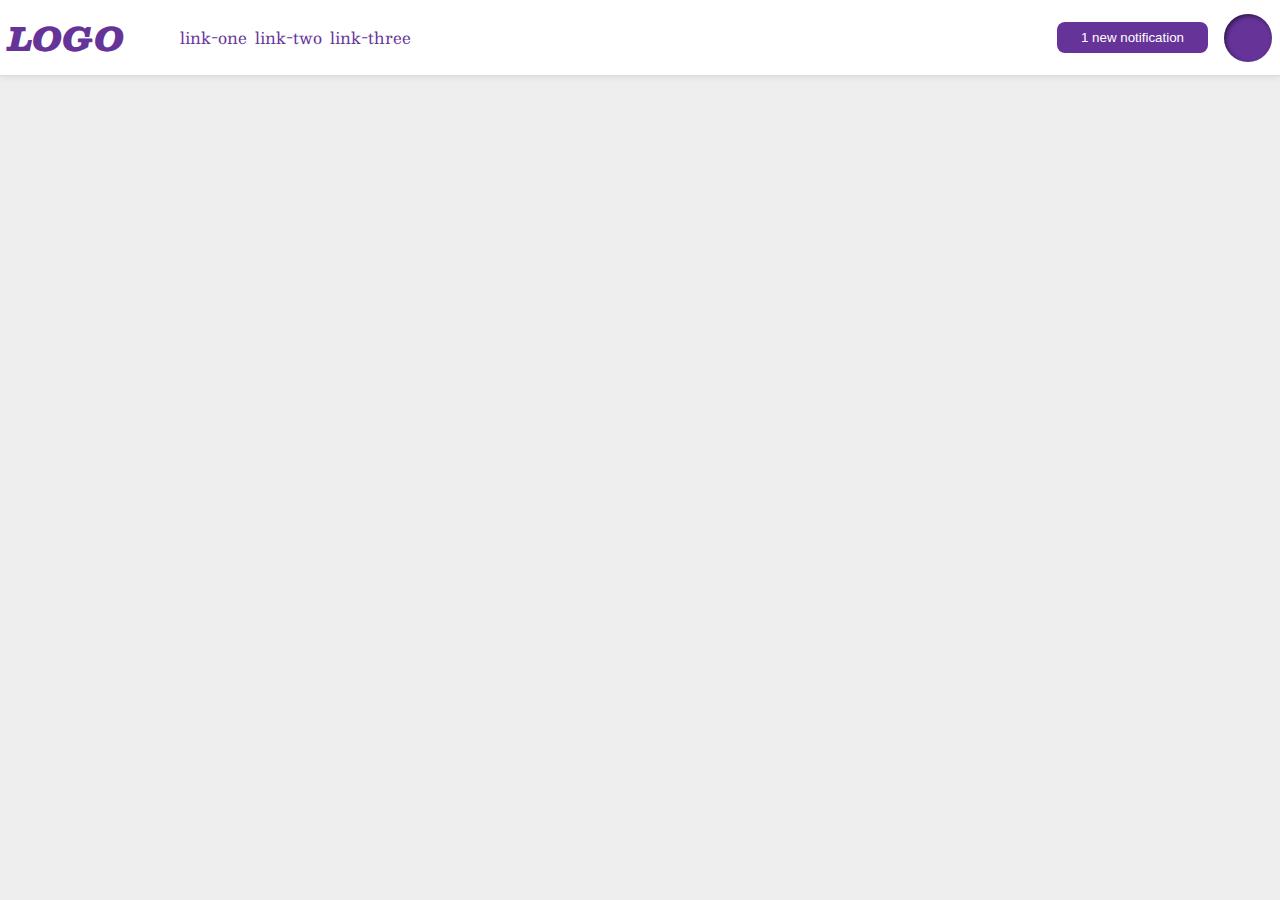
<file: flex/03-flex-header-2/index.html>
<!DOCTYPE html>
<html lang="en">
  <head>
    <meta charset="UTF-8">
    <meta http-equiv="X-UA-Compatible" content="IE=edge">
    <meta name="viewport" content="width=device-width, initial-scale=1.0">
    <title>Flex Header 2</title>
    <link rel="stylesheet" href="style.css">
  </head>
  <body>
    <div class="header">
      <div class="left">
        <div class="logo">
          LOGO
        </div>
        <ul class="links">
          <li><a href="https://google.com">link-one</a></li>
          <li><a href="https://google.com">link-two</a></li>
          <li><a href="https://google.com">link-three</a></li>
        </ul>
      </div>
      <div class="right">
        <button class="notifications">
          1 new notification
        </button>
        <div class="profile-image"></div>
      </div>
    </div>
  </body>
</html>
</file>
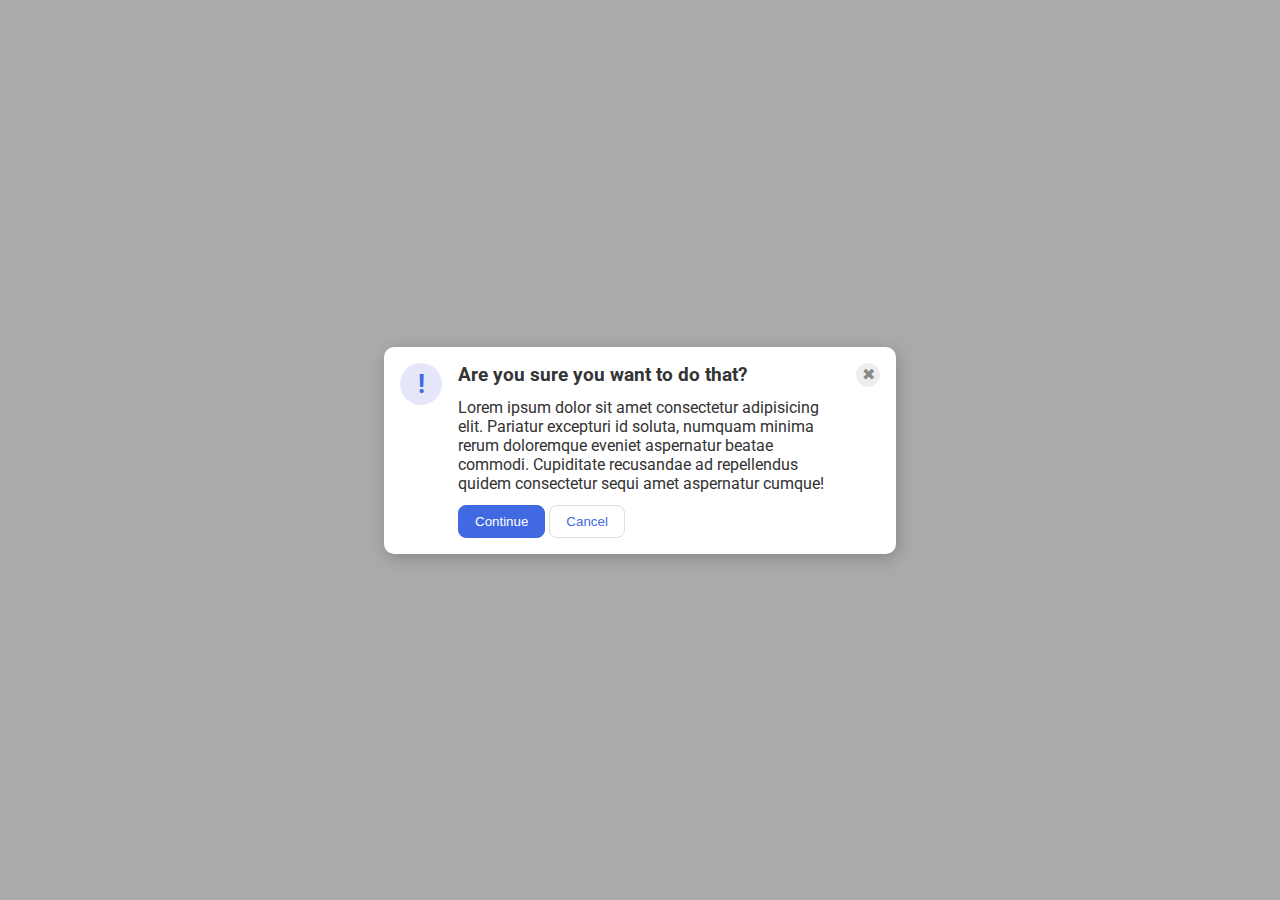
<file: flex/05-flex-modal/index.html>
<!DOCTYPE html>
<html lang="en">
  <head>
    <meta charset="UTF-8">
    <meta http-equiv="X-UA-Compatible" content="IE=edge">
    <meta name="viewport" content="width=device-width, initial-scale=1.0">
    <link rel="stylesheet" href="style.css">
    <title>Modal</title>
  </head>
  <body>
    <div class="modal">
      <div class="icon">!</div>
      <div class="container">
        <div class="header">Are you sure you want to do that?</div>
        <div class="text">Lorem ipsum dolor sit amet consectetur adipisicing elit. Pariatur excepturi id soluta, numquam minima rerum doloremque eveniet aspernatur beatae commodi. Cupiditate recusandae ad repellendus quidem consectetur sequi amet aspernatur cumque!</div>
        <div class="buttons">
          <button class="continue">Continue</button>
          <button class="cancel">Cancel</button>
        </div>
      </div>
      <button class="close-button">✖</button>
    </div>
  </body>
</html>
</file>
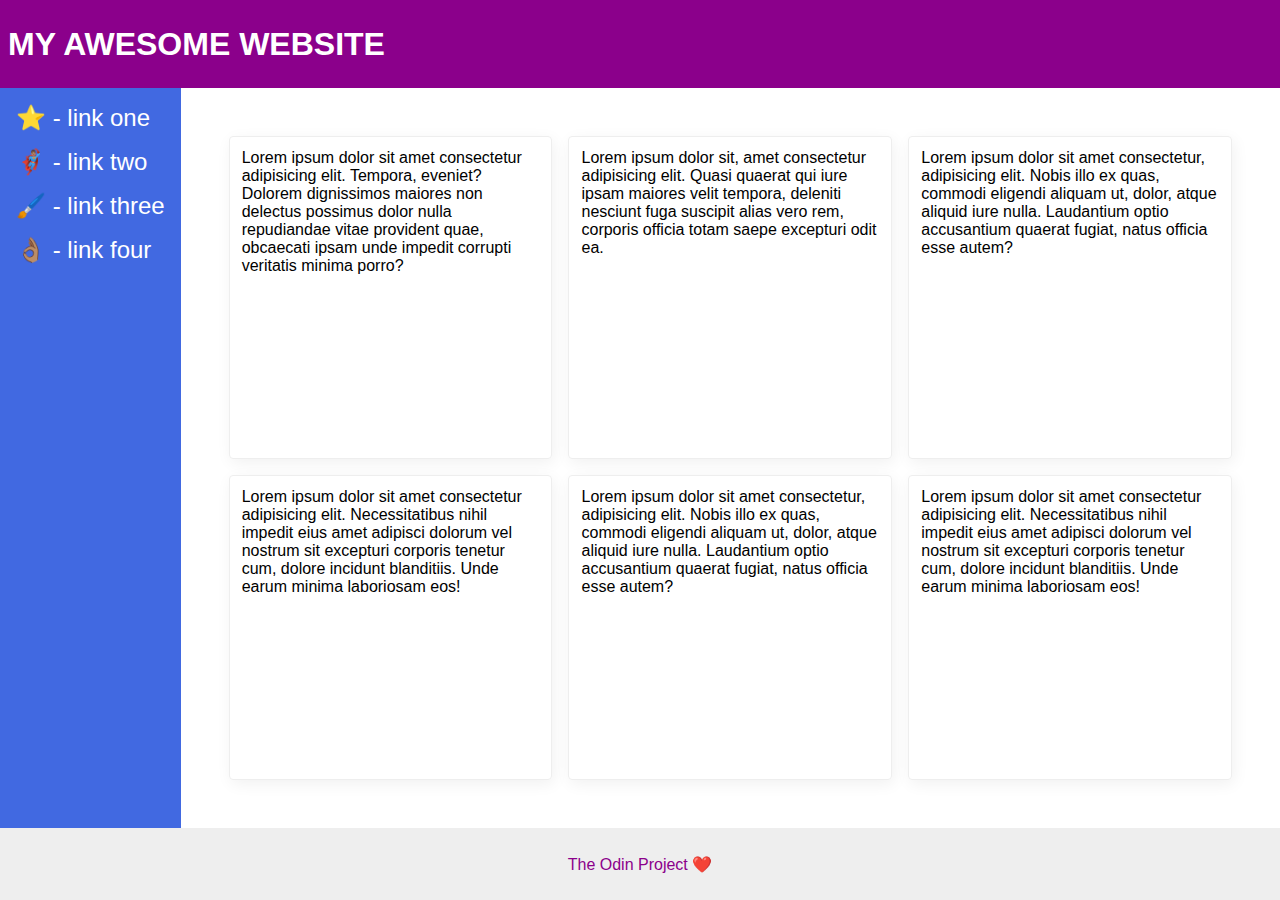
<file: flex/07-flex-layout-2/index.html>
<!DOCTYPE html>
<html lang="en">
  <head>
    <meta charset="UTF-8">
    <meta http-equiv="X-UA-Compatible" content="IE=edge">
    <meta name="viewport" content="width=device-width, initial-scale=1.0">
    <title>The Holy Grail</title>
    <link rel="stylesheet" href="style.css">
  </head>
  <body>
    <div class="header">
      MY AWESOME WEBSITE
    </div>
    
    <div class="container">
      <div class="sidebar">
        <ul>
          <li><a href="#">⭐ - link one</a></li>
          <li><a href="#">🦸🏽‍♂️ - link two</a></li>
          <li><a href="#">🖌️ - link three</a></li>
          <li><a href="#">👌🏽 - link four</a></li>
        </ul>
      </div>
      <div class="card-container">
        <div class="card">Lorem ipsum dolor sit amet consectetur adipisicing elit. Tempora, eveniet? Dolorem dignissimos maiores non delectus possimus dolor nulla repudiandae vitae provident quae, obcaecati ipsam unde impedit corrupti veritatis minima porro?</div>
        <div class="card">Lorem ipsum dolor sit, amet consectetur adipisicing elit. Quasi quaerat qui iure ipsam maiores velit tempora, deleniti nesciunt fuga suscipit alias vero rem, corporis officia totam saepe excepturi odit ea.</div>
        <div class="card">Lorem ipsum dolor sit amet consectetur, adipisicing elit. Nobis illo ex quas, commodi eligendi aliquam ut, dolor, atque aliquid iure nulla. Laudantium optio accusantium quaerat fugiat, natus officia esse autem?</div>
        <div class="card">Lorem ipsum dolor sit amet consectetur adipisicing elit. Necessitatibus nihil impedit eius amet adipisci dolorum vel nostrum sit excepturi corporis tenetur cum, dolore incidunt blanditiis. Unde earum minima laboriosam eos!</div>
        <div class="card">Lorem ipsum dolor sit amet consectetur, adipisicing elit. Nobis illo ex quas, commodi eligendi aliquam ut, dolor, atque aliquid iure nulla. Laudantium optio accusantium quaerat fugiat, natus officia esse autem?</div>
        <div class="card">Lorem ipsum dolor sit amet consectetur adipisicing elit. Necessitatibus nihil impedit eius amet adipisci dolorum vel nostrum sit excepturi corporis tenetur cum, dolore incidunt blanditiis. Unde earum minima laboriosam eos!</div>
      </div>
    </div>

    <div class="footer">
      The Odin Project ❤️
    </div>
  </body>
</html>
</file>
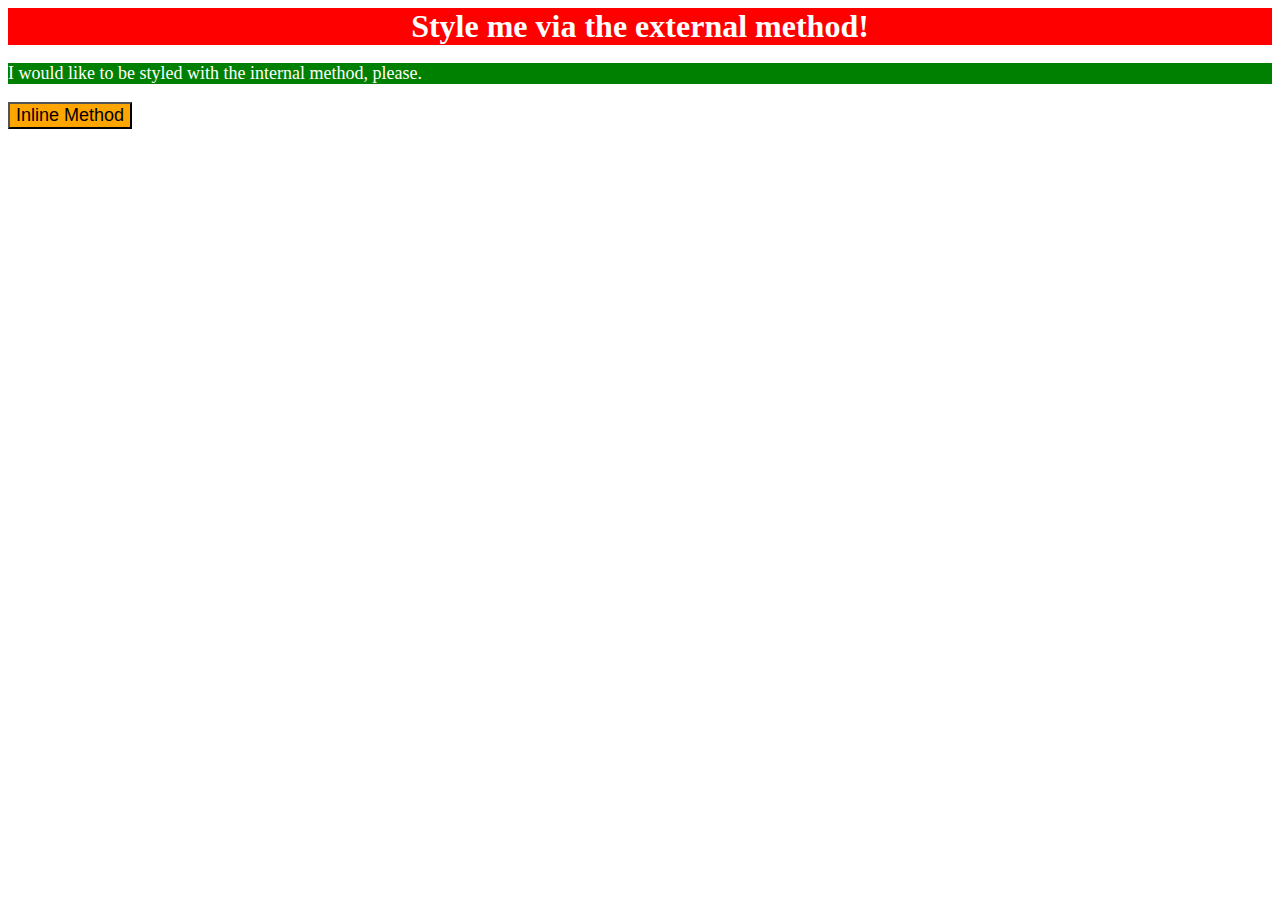
<file: foundations/01-css-methods/index.html>
<!DOCTYPE html>
<html lang="en">
  <head>
    <meta charset="UTF-8">
    <meta http-equiv="X-UA-Compatible" content="IE=edge">
    <meta name="viewport" content="width=device-width, initial-scale=1.0">
    <title>Methods for Adding CSS</title>
    <link rel="stylesheet" href="styles.css">
    <style>
      p {
        background-color: green;
        color: white;
        font-size: 18px;
      }
    </style>
  </head>
  <body>
    <div>Style me via the external method!</div>
    <p>I would like to be styled with the internal method, please.</p>
    <button style="background-color: orange; font-size: 18px;">Inline Method</button>
  </body>
</html>
</file>
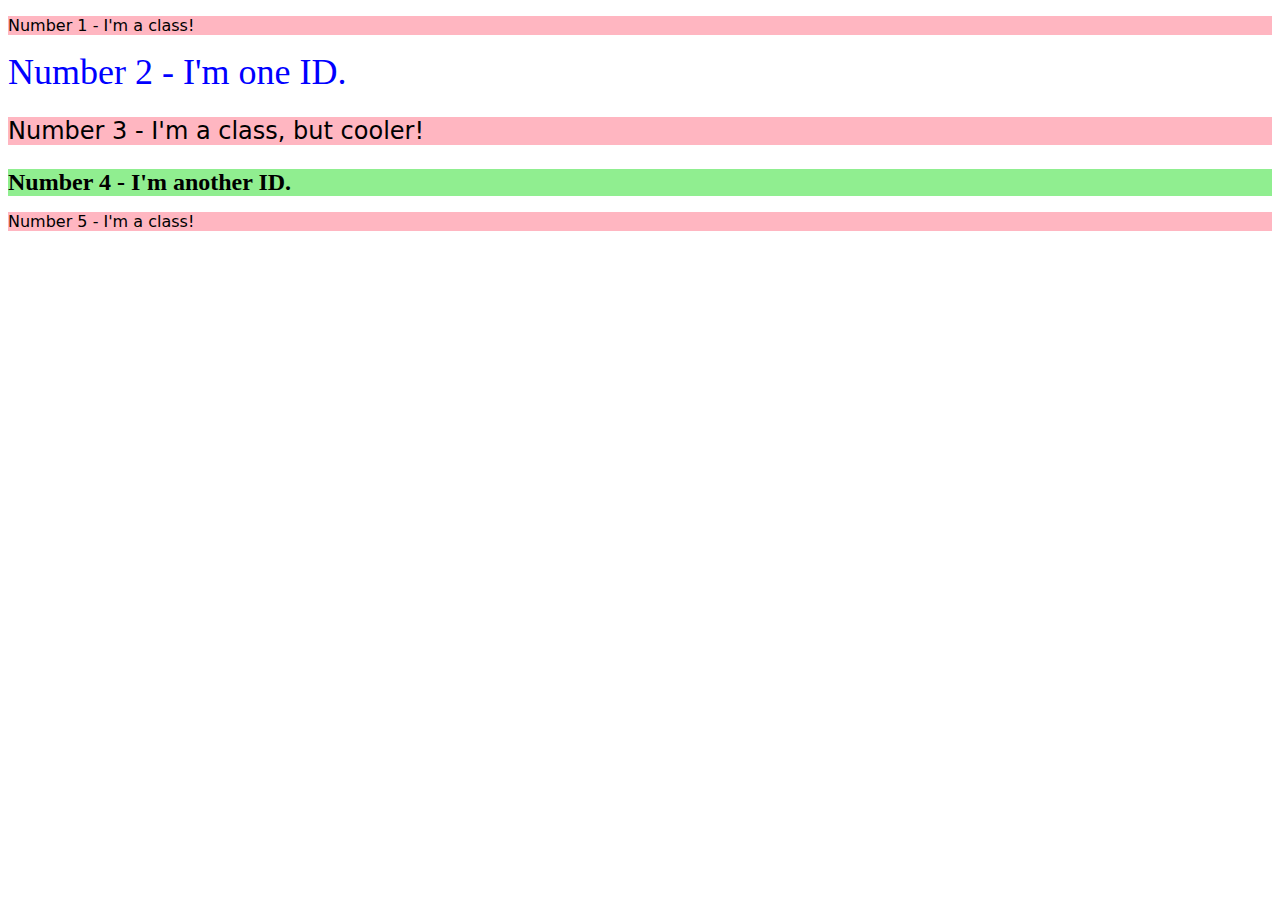
<file: foundations/02-class-id-selectors/index.html>
<!DOCTYPE html>
<html lang="en">
  <head>
    <meta charset="UTF-8">
    <meta http-equiv="X-UA-Compatible" content="IE=edge">
    <meta name="viewport" content="width=device-width, initial-scale=1.0">
    <title>Class and ID Selectors</title>
    <link rel="stylesheet" href="style.css">
  </head>
  <body>
    <p class="oddnumber">Number 1 - I'm a class!</p>
    <div id="evenNum2">Number 2 - I'm one ID.</div>
    <p class="oddnumber cooler">Number 3 - I'm a class, but cooler!</p>
    <div id="evenNum4">Number 4 - I'm another ID.</div>
    <p class="oddnumber">Number 5 - I'm a class!</p>
  </body>
</html>
</file>
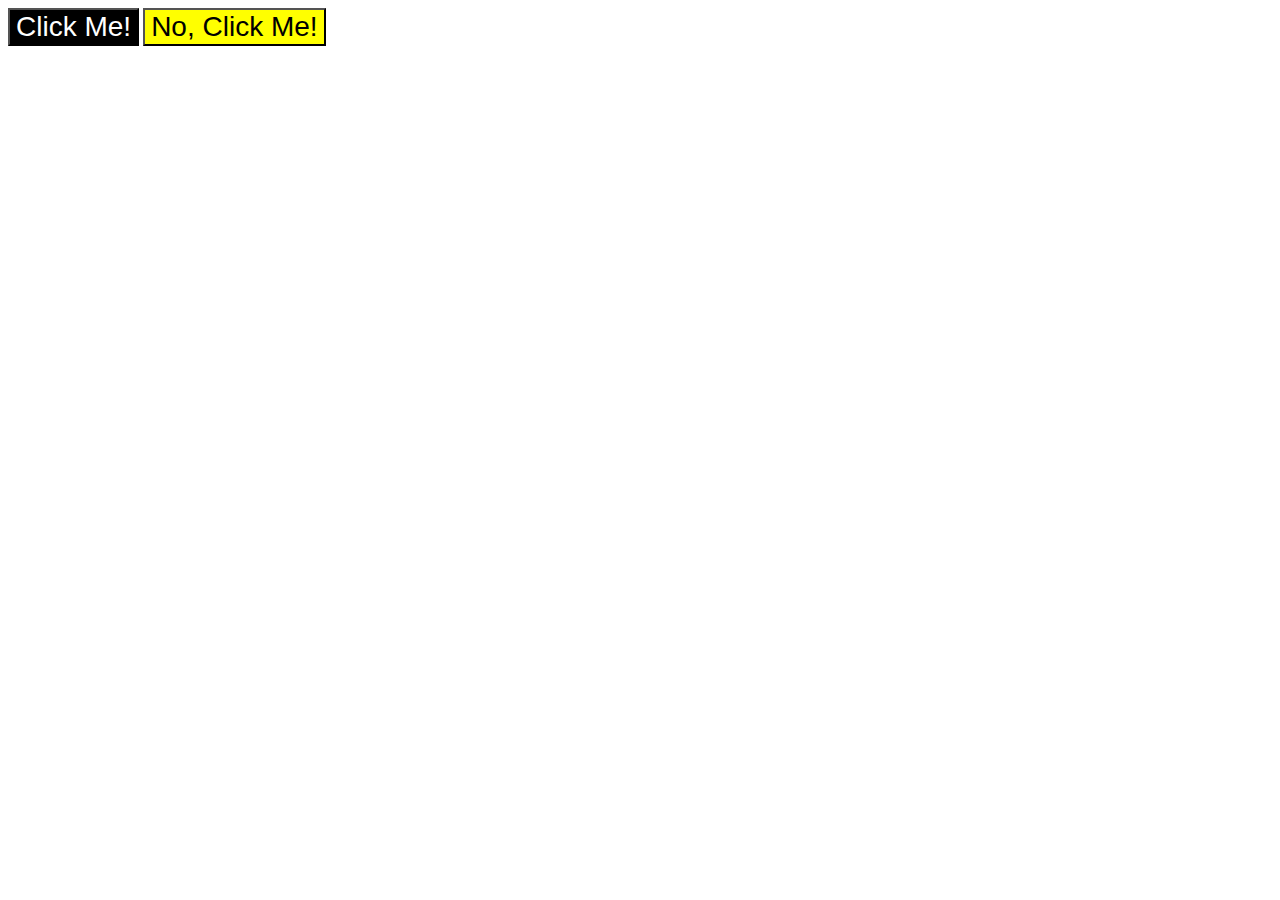
<file: foundations/03-grouping-selectors/index.html>
<!DOCTYPE html>
<html lang="en">
  <head>
    <meta charset="UTF-8">
    <meta http-equiv="X-UA-Compatible" content="IE=edge">
    <meta name="viewport" content="width=device-width, initial-scale=1.0">
    <title>Grouping Selectors</title>
    <link rel="stylesheet" href="style.css">
  </head>
  <body>
    <button class="blackButton">Click Me!</button>
    <button class="yellowButton">No, Click Me!</button>
  </body>
</html>
</file>
<file: flex/03-flex-header-2/style.css>
/* this is some magical font-importing.  
you'll learn about it later. */
@import url('https://fonts.googleapis.com/css2?family=Besley:ital,wght@0,400;1,900&display=swap');

body {
  margin: 0;
  background: #eee;
  font-family: Besley, serif;
}

.header {
  background: white;
  border-bottom: 1px solid #ddd;
  box-shadow: 0 0 8px rgba(0,0,0,.1);
  /* FLEXBOX */
  display: flex;
  justify-content: space-between;
  padding: 8px;
}

.profile-image {
  background: rebeccapurple;
  box-shadow: inset 2px 2px 4px rgba(0,0,0,.5);
  border-radius: 50%;
  width: 48px;
  height: 48px;
}

.logo {
  color: rebeccapurple;
  font-size: 32px;
  font-weight: 900;
  font-style: italic;
}

button {
  border: none;
  border-radius: 8px;
  background: rebeccapurple;
  color: white;
  padding: 8px 24px;
}

a {
  /* this removes the line under our links */
  text-decoration: none;
  color: rebeccapurple;
}

ul {
  list-style-type: none;
  /* FLEXBOX */
  display: flex;
  gap: 8px;
}

/* FLEXBOX */
.left, .right {
  display: flex;
  align-items: center;
  gap: 16px;
}
</file>
<file: flex/05-flex-modal/style.css>
@import url('https://fonts.googleapis.com/css2?family=Roboto:wght@400;700&display=swap');

html, body {
  height: 100%;
}

body {
  font-family: Roboto, sans-serif;
  margin: 0;
  background: #aaa;
  color: #333;
  /* I'll give you this one for free lol */
  display: flex;
  align-items: center;
  justify-content: center;
}

.modal {
  background: white;
  width: 480px;
  border-radius: 10px;
  box-shadow: 2px 4px 16px rgba(0,0,0,.2);
  display: flex;
  padding: 16px;
  gap: 16px;
}

.icon {
  color: royalblue;
  font-size: 26px;
  font-weight: 700;
  background: lavender;
  width: 42px;
  height: 42px;
  border-radius: 50%;
  display: flex;
  align-items: center;
  justify-content: center;
  flex-shrink: 0;
}

.close-button {
  background: #eee;
  border-radius: 50%;
  color: #888;
  font-weight: 400;
  font-size: 16px;
  height: 24px;
  width: 24px;
  display: flex;
  align-items: center;
  justify-content: center;
  border: 1px solid #eee;
  padding: 0;
  flex-shrink: 0;
}

button {
  cursor: pointer;
  padding: 8px 16px;
  border-radius: 8px;
}

button.continue {
  background: royalblue;
  border: 1px solid royalblue;
  color: white;
}

button.cancel {
  background: white;
  border: 1px solid #ddd;
  color: royalblue;
}

.container {
  display: flex;
  flex-direction: column;
  gap: 12px;
}

.buttons {
  display: flex;
  flex-direction: row;
  gap: 4px;
}

.header {
  font-weight: bold;
  font-size: larger;
}
</file>
<file: flex/07-flex-layout-2/style.css>
body {
  font-family: -apple-system, BlinkMacSystemFont, 'Segoe UI', Roboto, Oxygen, Ubuntu, Cantarell, 'Open Sans', 'Helvetica Neue', sans-serif;
  margin: 0;
  min-height: 100vh;
  display: flex;
  flex-direction: column;
}

.header {
  height: 72px;
  background: darkmagenta;
  color: white;
  font-size: 32px;
  font-weight: 900;
  display: flex;
  align-items: center;
  padding: 8px;
  flex-shrink: 0;
}

.footer {
  height: 72px;
  background: #eee;
  color: darkmagenta;
  display: flex;
  justify-content: center;
  align-items: center;
  flex-shrink: 0;
}

.sidebar {
  max-width: 300px;
  background: royalblue;
  box-sizing: border-box;
  padding: 16px;
  flex-shrink: 0;
}

.card {
  border: 1px solid #eee;
  box-shadow: 2px 4px 16px rgba(0,0,0,.06);
  border-radius: 4px;
  box-sizing: border-box;
  flex: 1 1 calc(33.333% - 16px);
  padding: 12px;
}

.container {
  display: flex;
  flex: 1;
  justify-content: flex-start;
}

.card-container {
  display: flex;
  flex-wrap: wrap;
  padding: 48px;
  gap: 16px;
  flex: 1;
}

ul {
  list-style-type: none;
  margin: 0;
  padding: 0;
}

li {
  margin-bottom: 16px;
}

a {
  color: white;
  text-decoration: none;
  font-size: 24px;
}
</file>
<file: foundations/01-css-methods/styles.css>
div {
    background-color: red;
    font-size: 32px;
    color: white;
    text-align: center;
    font-weight: bold;
}
</file>
<file: foundations/02-class-id-selectors/style.css>
.oddnumber {
    background-color: lightpink;
    font-family: Verdana, DejaVu Sans, sans-serif;
}

#evenNum2 {
    color: blue;
    font-size: 36px;
}

.cooler {
    font-size: 24px;
}

#evenNum4 {
    background-color: lightgreen;
    font-size: 24px;
    font-weight: bold;
}
</file>
<file: foundations/03-grouping-selectors/style.css>
.blackButton {
    background-color: black;
    color: white;
}

.yellowButton {
    background-color: yellow;
}

.blackButton, .yellowButton {
    font-size: 28px;
    font-family: Helvetica, 'Times New Roman', sans-serif;
}
</file>
